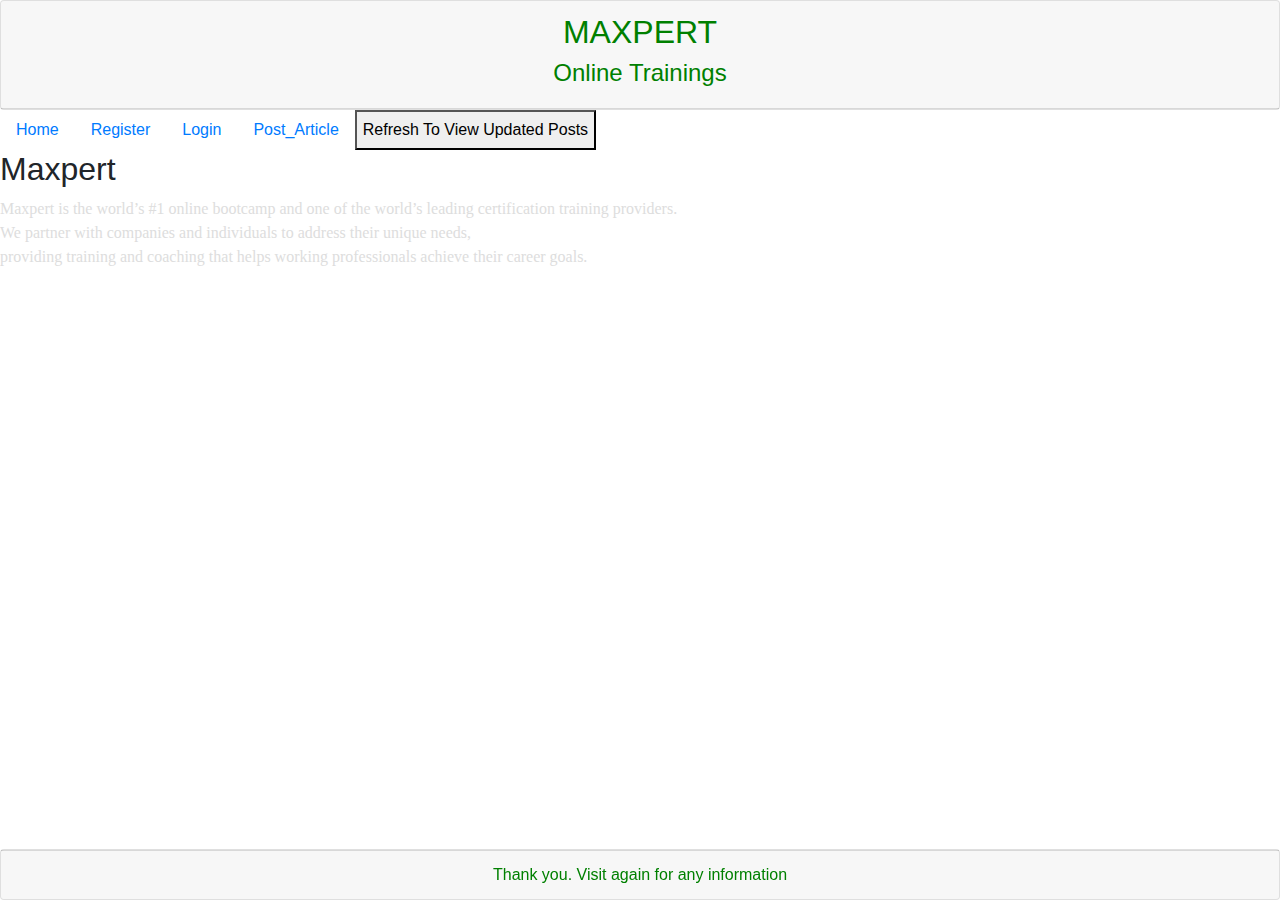
<file: max_blog/index.html>
<!DOCTYPE html>
<html lang="en">
<head>
    <meta charset="UTF-8">
    <meta http-equiv="X-UA-Compatible" content="IE=edge">
    <meta name="viewport" content="width=device-width, initial-scale=1.0">
    <title>Blogging Page</title>
    <link rel="stylesheet" href="https://maxcdn.bootstrapcdn.com/bootstrap/4.0.0/css/bootstrap.min.css">
    <link rel="stylesheet" href="index.css">
</head>
<style>
   body{
            background: url(https://thumbs.dreamstime.com/b/education-icon-hand-innovative-online-e-learning-internet-technology-concept-webinar-knowledge-training-courses-skill-168577248.jpg);
            background-size: cover;
            font-family: sans-serif;
            }
</style>

<body> 
    
    <div class="card text-center" style="color: green;">
        <div class="card-header"> <h2>MAXPERT</h2>
            <h4>Online Trainings</h4></div>
    </div>
    <!-- <style>
        #ra{
            border: aqua;
            border-radius: 20px;
        }
    </style> -->
    <script src="script.js"></script>   
    

        <ul class="nav" id="ra">
            <li class="nav-item"><a class="nav-link active"  href="info-demo.html" target="_blank">Home</a></li>
            <li class="nav-item"><a class="nav-link active" href="REG.html" target="_blank">Register</a></li>
            <li class="nav-item"><a class="nav-link active" href="login-demo.html" target="_blank">Login</a></li>
            <li class="nav-item"><a class="nav-link active" href="post-demo.html" target="_blank">Post_Article</a></li>
            <button type="display" id="dis">Refresh To View Updated Posts</button>
        </ul>
        <h2>Maxpert</h2>
        <p>Maxpert is the world’s #1 online bootcamp and one of the world’s leading certification training providers.<br>
          We partner with companies and individuals to address their unique needs,<br>
          providing training and coaching that helps working professionals achieve their career goals.</p>
    <h1 id="main" style=></h1>
    
    <script>
        document.getElementById('dis')
        .addEventListener('click',display)
        const myform = document.getElementById("ra")
        myform.addEventListener("display",(e)=>{e.preventDefault();});
    </script>
    
    <footer><div class="card text-center" style="color: green;">
        <div class="card-footer">Thank you. Visit again for any information</div>
    </div>
</footer>
    <script src="https://code.jquery.com/jquery-3.2.1.slim.min.js"></script>
    <script src="https://cdnjs.cloudflare.com/ajax/libs/popper.js/1.12.9/umd/popper.min.js"></script>
    <script src="https://maxcdn.bootstrapcdn.com/bootstrap/4.0.0/js/bootstrap.min.js"></script>
</body>
</html>
</file>
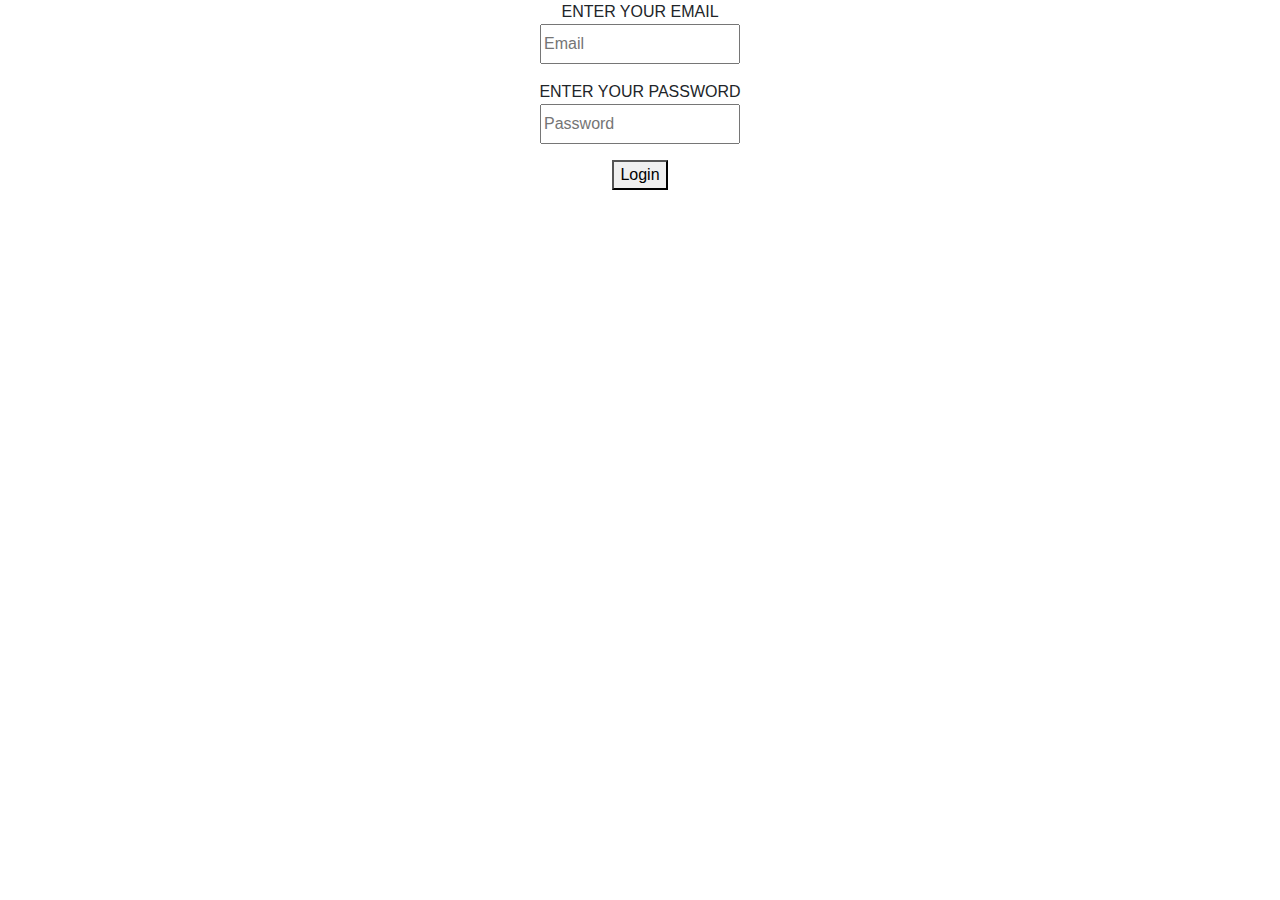
<file: max_blog/login-demo.html>
<!DOCTYPE html>
<html lang="en">
<head>
    <meta charset="UTF-8">
    <meta http-equiv="X-UA-Compatible" content="IE=edge">
    <meta name="viewport" content="width=device-width, initial-scale=1.0">
    <title>Login Page</title>
    <link rel="stylesheet" href="https://stackpath.bootstrapcdn.com/bootstrap/4.3.1/css/bootstrap.min.css">
</head>
<body>
    <style>
        body{
          background:url("https://media.istockphoto.com/photos/abstract-technology-blue-spotlight-backgrounds-loopable-elements-4k-picture-id1174989484?b=1&k=20&m=1174989484&s=170667a&w=0&h=xe1cvmwKDQGcfsxhiukjYP8PrDEyQ52at9-epfX56y4=");
          text-align:center;
    
        }
        </style>
    <form action="#">

        <div class="form-group"> 
        ENTER YOUR EMAIL<br><input type="email" style="width: 200px;height: 40px;"  placeholder="Email"> 
        </div>

        <div class="form-group"> 
        ENTER YOUR PASSWORD<br><input type="email" style="width: 200px;height: 40px;"  placeholder="Password">
        </div>

        <button type="submit">Login</button>
        
    </form>
       
    <script src="https://code.jquery.com/jquery-3.3.1.slim.min.js"></script>
    <script src="https://stackpath.bootstrapcdn.com/bootstrap/4.3.1/js/bootstrap.min.js"></script>
</body>
</html>
</file>
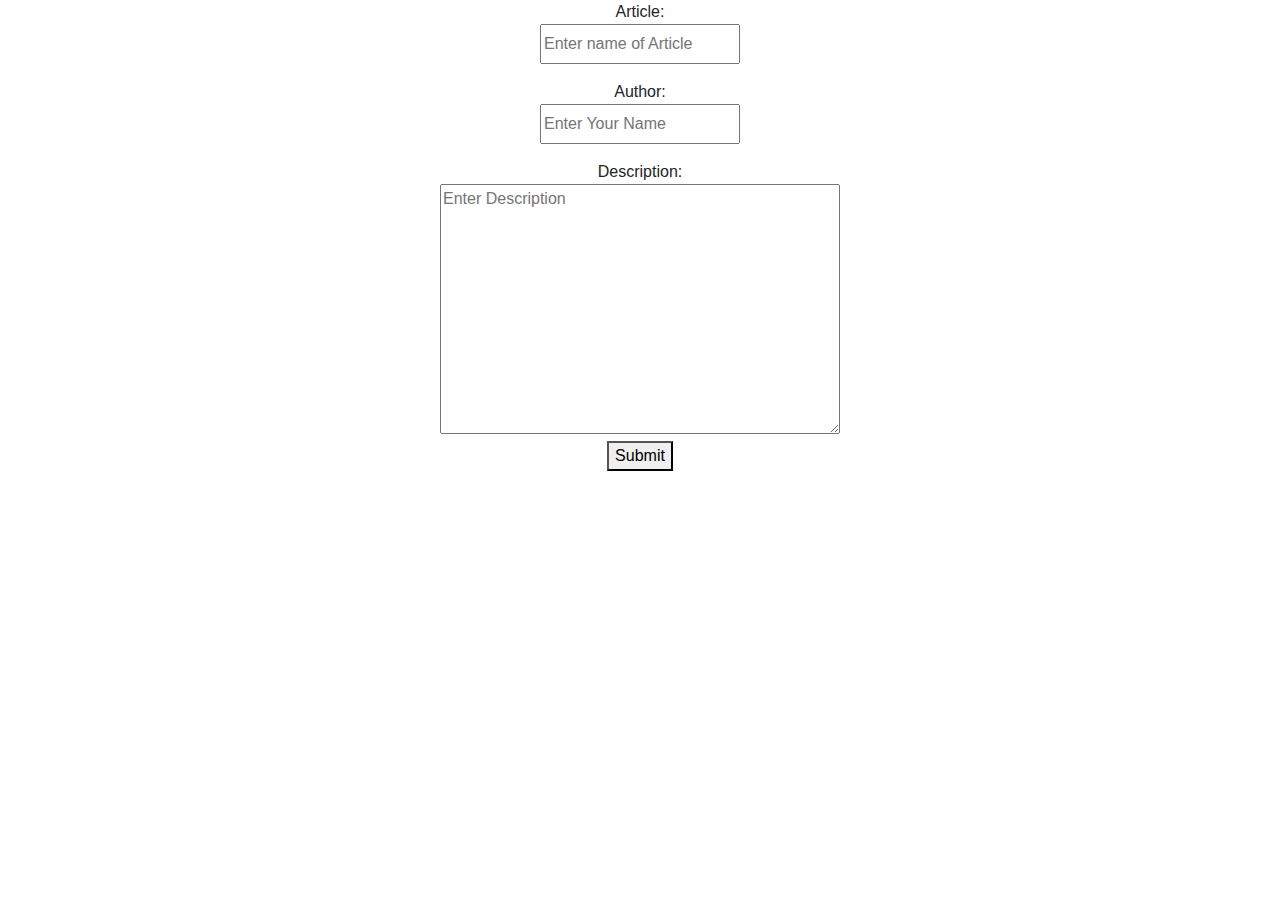
<file: max_blog/post-demo.html>
<!DOCTYPE html>
<html lang="en">
<head>
    <meta charset="UTF-8">
    <meta http-equiv="X-UA-Compatible" content="IE=edge">
    <meta name="viewport" content="width=device-width, initial-scale=1.0">
    <title>Post Page</title>
    <link rel="stylesheet" href="https://maxcdn.bootstrapcdn.com/bootstrap/4.0.0/css/bootstrap.min.css">
    
</head>

<body>
    <style>
        body{
          background:url("https://media.istockphoto.com/photos/abstract-technology-blue-spotlight-backgrounds-loopable-elements-4k-picture-id1174989484?b=1&k=20&m=1174989484&s=170667a&w=0&h=xe1cvmwKDQGcfsxhiukjYP8PrDEyQ52at9-epfX56y4=");
          text-align:center;
    
        }
      </style>
    <form id="form_id">

        <div class="form-group">  
        Article:<br><input type="text" style="width: 200px;height: 40px;" id="Article" placeholder="Enter name of Article"> 
        </div>

        <div class="form-group"> 
        Author:<br><input type="Author" style="width: 200px;height: 40px;"  id="Author"  placeholder="Enter Your Name"> 
        </div>

        Description:<br><textarea type="text" style="width: 400px;height: 250px;" id="text1" placeholder="Enter Description"></textarea><br>

        <button type="submit" id="sub">Submit</button>

    </form>
   
    <script src="script.js"></script>
    <script>
        document.getElementById('sub')
        .addEventListener('click',add)
        const myform = document.getElementById("form_id")
        myform.addEventListener("submit",(e)=>{e.preventDefault();});
    </script>
    
    
    <script src="https://code.jquery.com/jquery-3.2.1.slim.min.js"></script>
    <script src="https://cdnjs.cloudflare.com/ajax/libs/popper.js/1.12.9/umd/popper.min.js"></script>
    <script src="https://maxcdn.bootstrapcdn.com/bootstrap/4.0.0/js/bootstrap.min.js"></script>
</body>
</html>
</file>
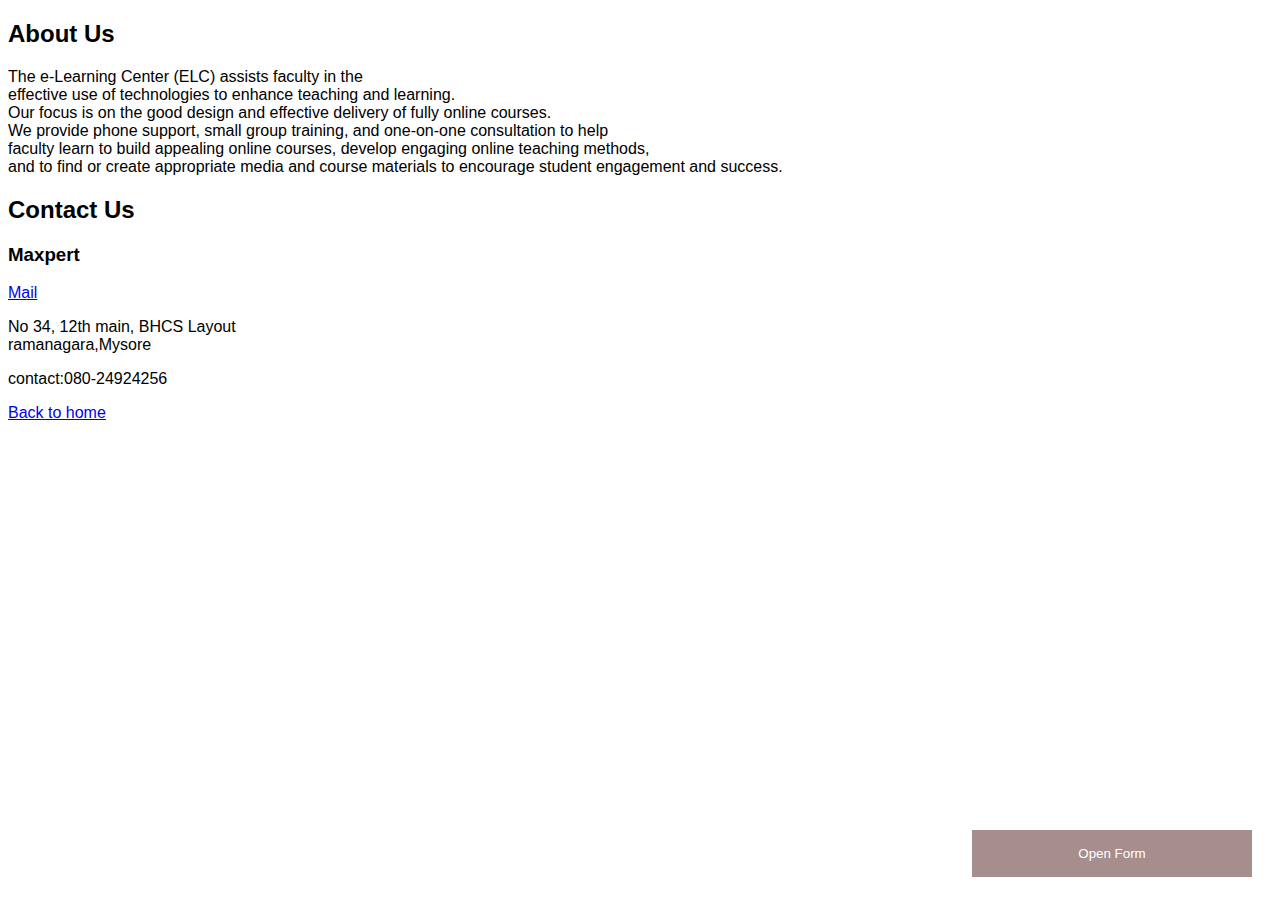
<file: max_blog/REG.html>
<!DOCTYPE html>
<html>
<head>
<meta name="viewport" content="width=device-width, initial-scale=1">
<link rel="stylesheet" href="reg.css">
</head>
<body>

<h2>About Us</h2>
<p>The e-Learning Center (ELC) assists faculty in the <br>
  effective use of technologies to enhance teaching and learning.<br>
  Our focus is on the good design and effective delivery of fully online courses.<br>
  We provide phone support, small group training, and one-on-one consultation to help <br>
  faculty learn to build appealing online courses, develop engaging online teaching methods,<br>
  and to find or create appropriate media and course materials to encourage student engagement and success.</p>

<h2>Contact Us</h2>
<p><h3>Maxpert</h3></p>
<p><a href="mailto:maxpert@edu.com">Mail</a></p>
<p>No 34, 12th main, BHCS Layout<br>
    ramanagara,Mysore</p>
<p>contact:080-24924256</p>

<p><a href="C:\Users\uvarun\Downloads\Blog_Project\index.html">Back to home</a></p>
<button class="open-button" onclick="openForm()">Open Form</button>

<div class="form-popup" id="myForm">
  <form action="/action_page.php" class="form-container">
    <h1>Registratin Form</h1>

    <label for="name"><b>Name</b></label>
    <input type="text" placeholder="Enter Name" name="name" required>

    <label for="number"><b>Mobile</b></label>
    <input type="text" placeholder="Enter number" name="number" required><br>

    <label for="email"><b>Email</b></label>
    <input type="text" placeholder="Enter Email" name="email" required>

    <label for="address"><b>Address</b></label>
    <input type="text" placeholder="Enter Address" name="address" required>

    <button type="submit" class="btn">Register</button>
    <button type="button" class="btn cancel" onclick="closeForm()">Close</button>
  </form>
</div>

<script>
function openForm() {
  document.getElementById("myForm").style.display = "block";
}

function closeForm() {
  document.getElementById("myForm").style.display = "none";
}
</script>

</body>
</html>
</file>
<file: max_blog/index.css>
p{
    color: #ddd;
    font-family: cursive;
}
footer{
    position: fixed;
    left: 0;
    bottom: 0;
    width: 100%;
    background-color:transparent;
    color: white;
    text-align: center;
  
  }
</file>
<file: max_blog/reg.css>
body {font-family: Arial, Helvetica, sans-serif;
    background-image: url(https://previews.123rf.com/images/mazirama/mazirama1501/mazirama150100275/35507746-registration-illustration-with-tablet-computer-on-blue-background.jpg);}
    * {box-sizing: border-box;}
    
    /* Button used to open the contact form - fixed at the bottom of the page */
    .open-button {
      background-color: rgb(145, 114, 114);
      color: white;
      padding: 16px 20px;
      border: none;
      cursor: pointer;
      opacity: 0.8;
      position: fixed;
      bottom: 23px;
      right: 28px;
      width: 280px;
    }
    
    /* The popup form - hidden by default */
    .form-popup {
      display: none;
      position: fixed;
      bottom: 0;
      right: 15px;
      border: 3px solid #f1f1f1;
      z-index: 9;
    }
    
    /* Add styles to the form container */
    .form-container {
      max-width: 300px;
      padding: 10px;
      background-color: white;
    }
    
    /* Full-width input fields */
    .form-container input[type=text], .form-container input[type=password] {
      width: 100%;
      padding: 15px;
      margin: 5px 0 22px 0;
      border: none;
      background: #f1f1f1;
    }
    
    /* When the inputs get focus, do something */
    .form-container input[type=text]:focus, .form-container input[type=password]:focus {
      background-color: #ddd;
      outline: none;
    }
    
    /* Set a style for the submit/login button */
    .form-container .btn {
      background-color: #04AA6D;
      color: white;
      padding: 16px 20px;
      border: none;
      cursor: pointer;
      width: 100%;
      margin-bottom:10px;
      opacity: 0.8;
    }
    
    /* Add a red background color to the cancel button */
    .form-container .cancel {
      background-color: red;
    }
    
    /* Add some hover effects to buttons */
    .form-container .btn:hover, .open-button:hover {
      opacity: 1;
    }
</file>
